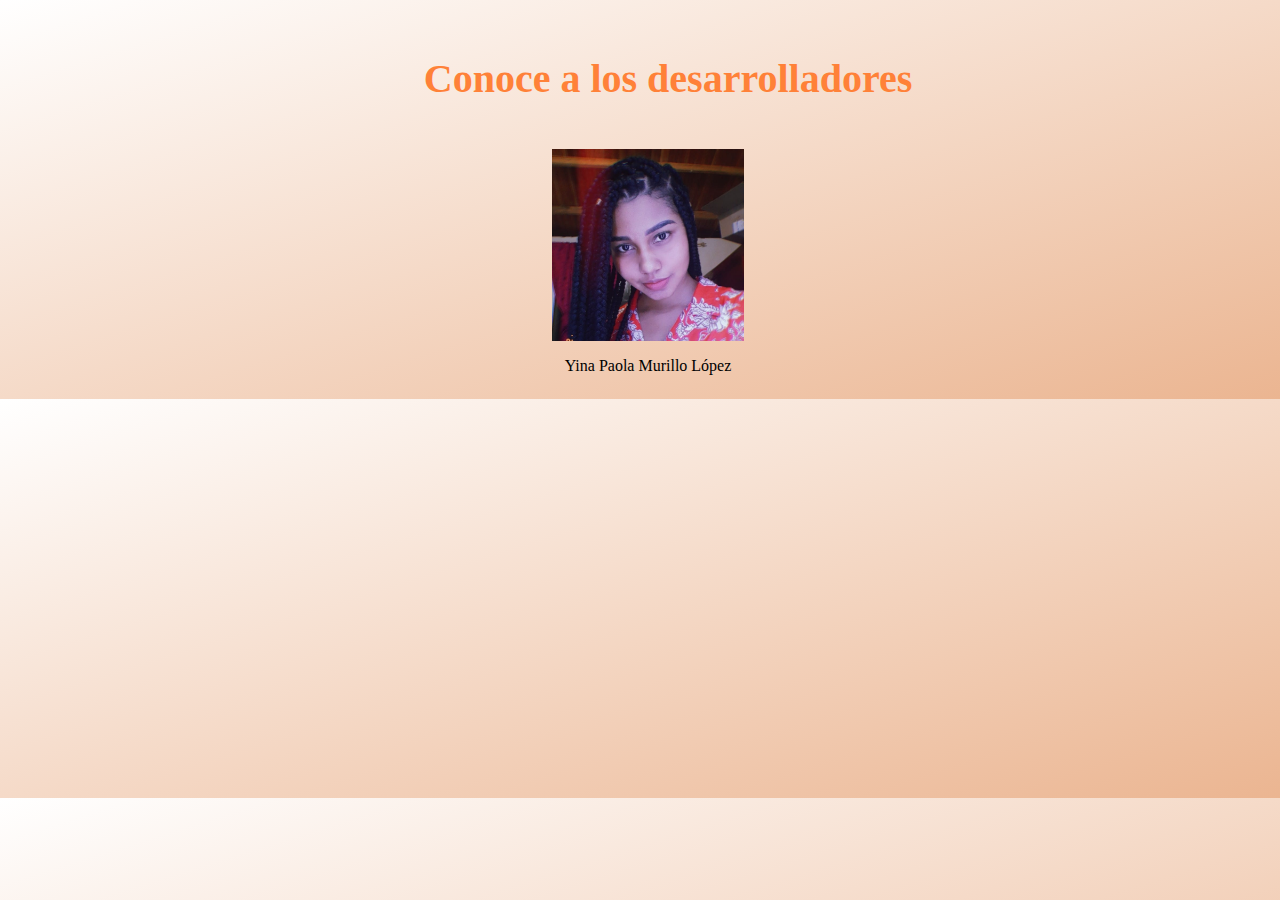
<file: aspectosgenerales.html>
<!DOCTYPE html>
<html lang="en">
    <head>
        <meta charset="UTF-8">
        <meta http-equiv="X-UA-Compatible" content="IE=edge">
        <meta name="viewport" content="width=device-width, initial-scale=1.0">
        <link href="https://file.myfontastic.com/g2tifc6YZyHT5QRMMQt6gP/icons.css" rel="stylesheet">
        <link rel="stylesheet" href="css/estilos.css">
        <link href="imgs/logo.jpg" type="image/x-icon">
        <title>Ensortijados</title>
    </head>
    <body class="bodyag">
        <header>

            <div class="banner-principal">
                <h1>Conoce a los desarrolladores</h1>     
            </div>

            <div>
                <img class="fotodesarrollador" src="imgs/desarrollador.jpg" alt="Fotografia del desarrollador">
            </div>

            <div>
                <p class="descripciondesarrollador">Yina Paola Murillo López</p>
            </div>

        </Section>
    
        
    </body>
</html>
</file>
<file: css/estilos.css>
body{
    font-family: 'Pacifico', cursive;
    width: 100%;
    height: 100%;
}

section{
    display: block;
}

div {

    width: 100%;
    display: flex;
    justify-content: center;

}

.gradient {
    background: linear-gradient(to bottom right, white, #ebb591);
}

.banner-principal {
    font-size: 20px;
    color:#ff8138;
    padding: 20px;
    font-family: 'Pacifico', cursive;
    font-weight: 20;
    text-align: center;
    width: 100%;
}

.centrar {
    display: flex;
    justify-content: center;
}

/*ini menu desplegable */
.menu-desplegable ul{
    list-style: none;
    margin: 0;
    padding: 0;
}

#button_principal{
    float: left;
    text-decoration: none;
    background: #ee6911;
    padding: 12px 22px;
    display: block;
}

#button_principal button:hover{
    background:white;
}

.menu-desplegable #item{
    float: left;
} 

/* estiloa a la etiqueta a  */
.menu-desplegable #item a{
    text-decoration: none;
    background: #ee6911;
    color: white;
    padding: 12px 22px;
    display: block;
}

.menu-desplegable #item a:hover{
    background: blanchedalmond;
    color: black;
}

/* estilos del submenu */
#menu2 {
    display: none;
    position: absolute;
    min-width: 150px;
}

.menu-desplegable #item:hover #menu2{ /*para mostrar el menu2*/
    display: block;
}

#menu3{
    display: none;
    position: absolute;
    min-width: 150px;
}

#item:hover #menu3{/*para mostrar el menu3*/
    display: block;
}

/* fin menu desplegable */


.fotodesarrollador {
    height: 12em;
    width: 12em;
}

.descripciondesarrollador{
    font-family: 'Pacifico', cursive;
}

.bodyag {
    background: linear-gradient(to bottom right, white, #ebb591);
}
</file>
